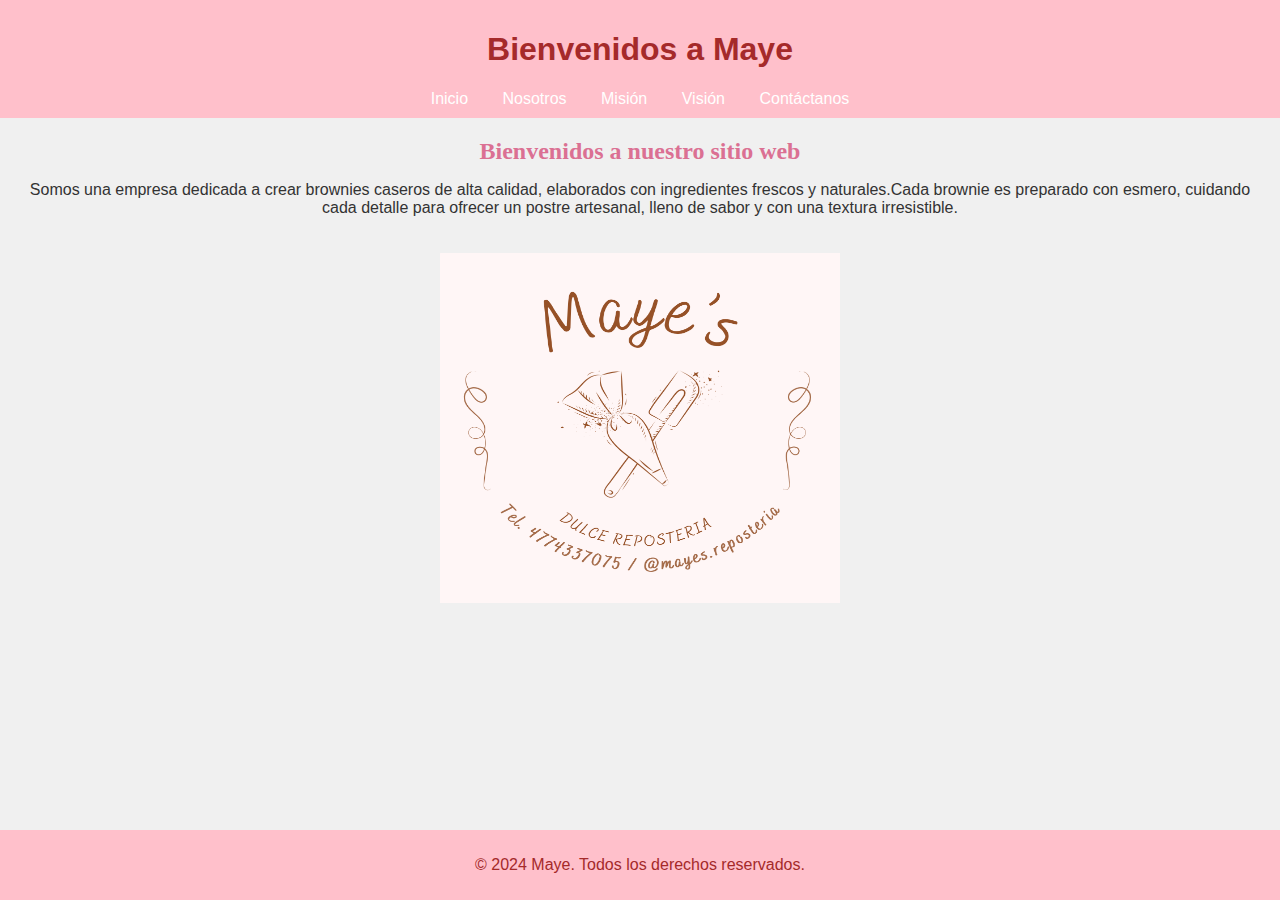
<file: index.html>
<!DOCTYPE html>
<html lang="es">
<head>
    <meta charset="UTF-8">
    <meta name="viewport" content="width=device-width, initial-scale=1.0">
    <title>Inicio - Maye</title>
    <link rel="stylesheet" href="estilos.css">
</head>
<body>
    <header>
        <h1>Bienvenidos a Maye </h1>
        <nav>
            <ul>
                <li><a href="index.html">Inicio</a></li>
                <li><a href="nosotros.html">Nosotros</a></li>
                <li><a href="mision.html">Misión</a></li>
                <li><a href="vision.html">Visión</a></li>
                <li><a href="contacto.html">Contáctanos</a></li>
            </ul>
        </nav>
    </header>
    <main>
        <section>
            <h2>Bienvenidos a nuestro sitio web</h2>
            <p>Somos una empresa dedicada a crear brownies caseros de alta calidad, elaborados con ingredientes frescos y naturales.Cada brownie es preparado con esmero, cuidando cada detalle para ofrecer un postre artesanal, lleno de sabor y con una textura irresistible.
            </p>
            <img src="maye.png" alt="Logo de la Empresa">
        </section>
    </main>
    <footer>
        <p>&copy; 2024 Maye. Todos los derechos reservados.</p>
    </footer>
</body>
</html>
</file>
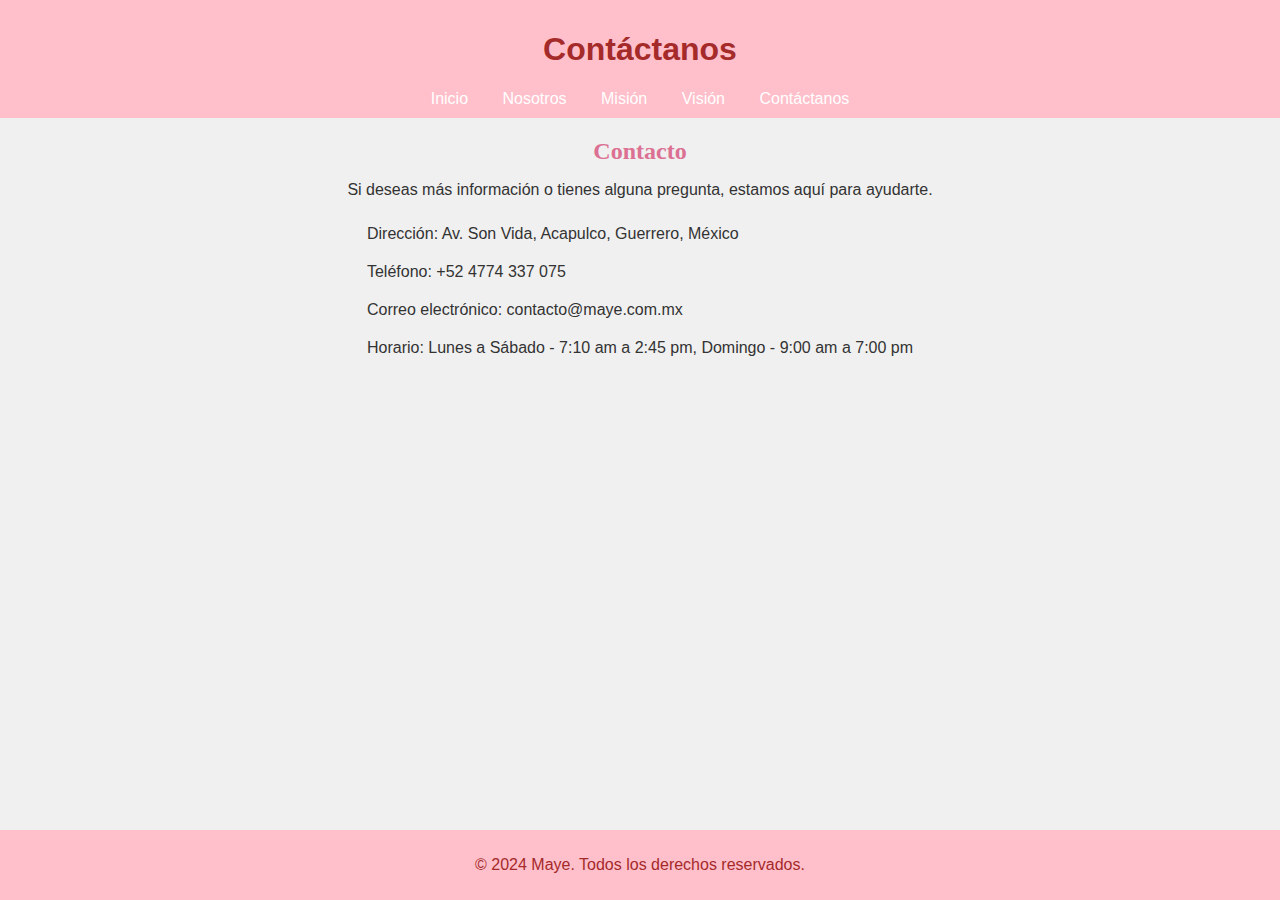
<file: contacto.html>
<!DOCTYPE html>
<html lang="es">
<head>
    <meta charset="UTF-8">
    <meta name="viewport" content="width=device-width, initial-scale=1.0">
    <title>Contacto - Maye</title>
    <link rel="stylesheet" href="estilos.css">
</head>
<body>
    <header>
        <h1>Contáctanos</h1>
        <nav>
            <ul>
                <li><a href="index.html">Inicio</a></li>
                <li><a href="nosotros.html">Nosotros</a></li>
                <li><a href="mision.html">Misión</a></li>
                <li><a href="vision.html">Visión</a></li>
                <li><a href="contacto.html">Contáctanos</a></li>
            </ul>
        </nav>
    </header>
    <main>
        <section>
            <h2>Contacto</h2>
            <p>Si deseas más información o tienes alguna pregunta, estamos aquí para ayudarte.</p>
            <ul>
                <li>Dirección: Av. Son Vida, Acapulco, Guerrero, México</li>
                <li>Teléfono: +52 4774 337 075</li>
                <li>Correo electrónico: contacto@maye.com.mx</li>
                <li>Horario: Lunes a Sábado - 7:10 am a 2:45 pm, Domingo - 9:00 am a 7:00 pm</li>
            </ul>
        </section>
    </main>
    <footer>
        <p>&copy; 2024 Maye. Todos los derechos reservados.</p>
    </footer>
</body>
</html>
</file>
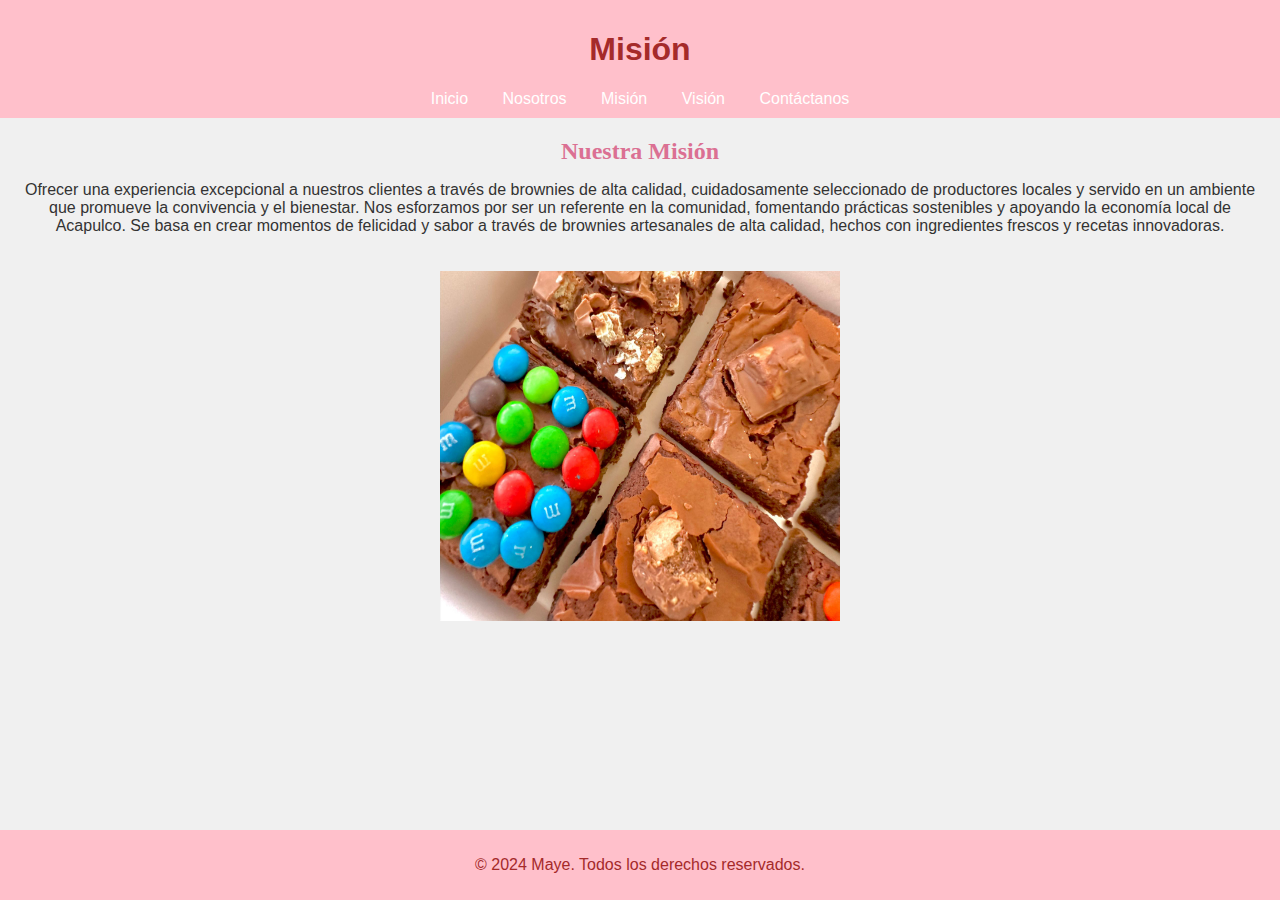
<file: mision.html>
<!DOCTYPE html>
<html lang="es">
<head>
    <meta charset="UTF-8">
    <meta name="viewport" content="width=device-width, initial-scale=1.0">
    <title>Misión - Coffe Shop</title>
    <link rel="stylesheet" href="estilos.css">
</head>
<body>
    <header>
        <h1>Misión</h1>
        <nav>
            <ul>
                <li><a href="index.html">Inicio</a></li>
                <li><a href="nosotros.html">Nosotros</a></li>
                <li><a href="mision.html">Misión</a></li>
                <li><a href="vision.html">Visión</a></li>
                <li><a href="contacto.html">Contáctanos</a></li>
            </ul>
        </nav>
    </header>
    <main>
        <section>
            <h2>Nuestra Misión</h2>
            <p>Ofrecer una experiencia excepcional a nuestros clientes a través de brownies de alta calidad, cuidadosamente seleccionado de productores locales y servido en un ambiente que promueve la convivencia y el bienestar. Nos esforzamos por ser un referente en la comunidad, fomentando prácticas sostenibles y apoyando la economía local de Acapulco. Se basa en crear momentos de felicidad y sabor a través de brownies artesanales de alta calidad, hechos con ingredientes frescos y recetas innovadoras.
            </p>
            <img src="brow.jpeg" alt="Imagen de Misión">
        </section>
    </main>
    <footer>
        <p>&copy; 2024 Maye. Todos los derechos reservados.</p>
    </footer>
</body>
</html>
</file>
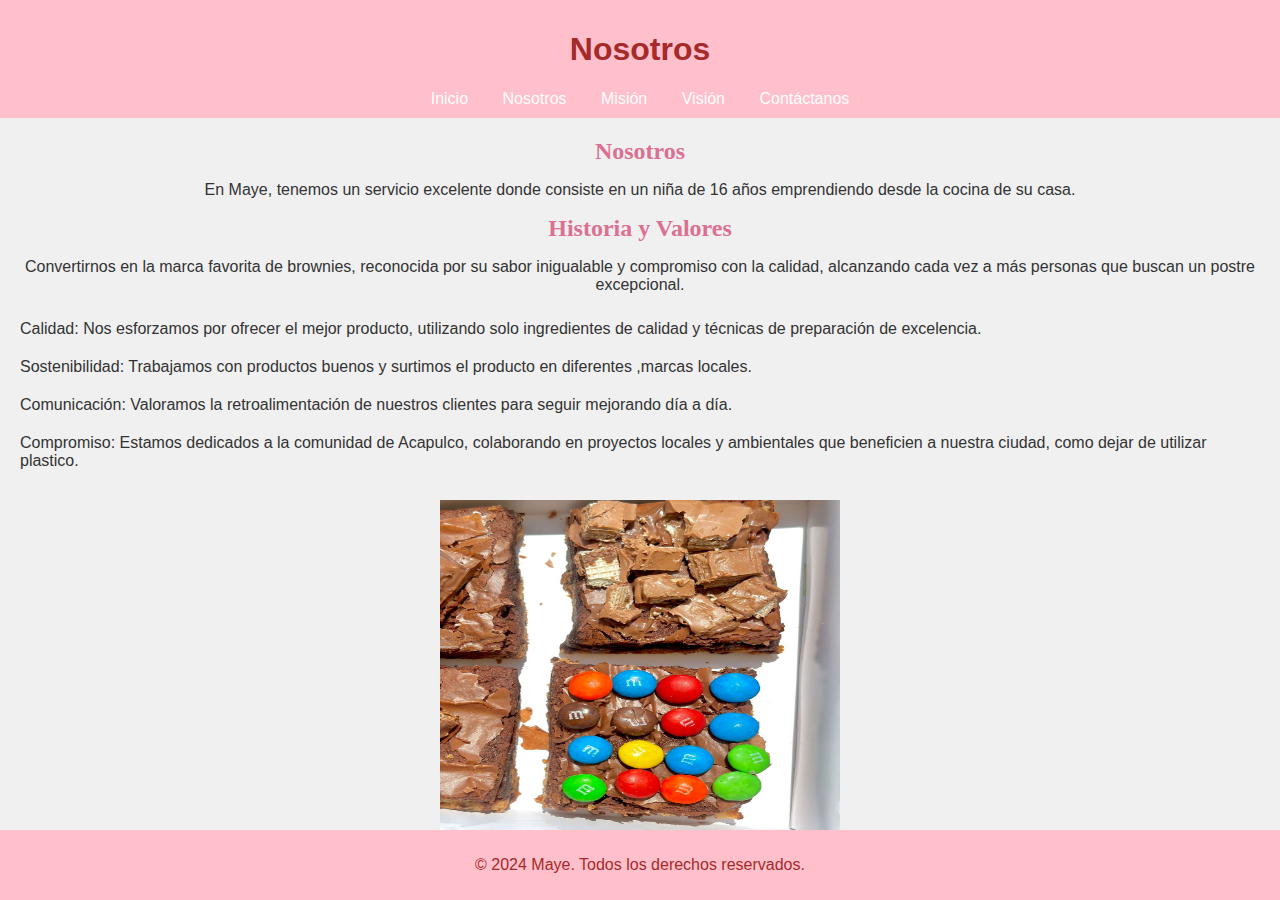
<file: nosotros.html>
<!DOCTYPE html>
<html lang="es">
<head>
    <meta charset="UTF-8">
    <meta name="viewport" content="width=device-width, initial-scale=1.0">
    <title>Nosotros - Coffe Shop</title>
    <link rel="stylesheet" href="estilos.css">
</head>
<body>
    <header>
        <h1>Nosotros</h1>
        <nav>
            <ul>
                <li><a href="index.html">Inicio</a></li>
                <li><a href="nosotros.html">Nosotros</a></li>
                <li><a href="mision.html">Misión</a></li>
                <li><a href="vision.html">Visión</a></li>
                <li><a href="contacto.html">Contáctanos</a></li>
            </ul>
        </nav>
    </header>
    <main>
        <section>
            <h2>Nosotros</h2>
            <p>En Maye, tenemos un servicio excelente donde consiste en un niña de 16 años emprendiendo desde la cocina de su casa.</p>
            <h2>Historia y Valores</h2>
            <p>Convertirnos en la marca favorita de brownies, reconocida por su sabor inigualable y compromiso con la calidad, alcanzando cada vez a más personas que buscan un postre excepcional.
            </p>
            <ul>
                <li>Calidad: Nos esforzamos por ofrecer el mejor producto, utilizando solo ingredientes de calidad y técnicas de preparación de excelencia.</li>
                <li>Sostenibilidad: Trabajamos con productos buenos y surtimos el producto en diferentes ,marcas locales.</li>
                <li>Comunicación: Valoramos la retroalimentación de nuestros clientes para seguir mejorando día a día.</li>
                <li>Compromiso: Estamos dedicados a la comunidad de Acapulco, colaborando en proyectos locales y ambientales que beneficien a nuestra ciudad, como dejar de utilizar plastico.</li>
            </ul>
            
            <img src="mayesb.jpg" alt="Imagen de Nosotros">
        </section>
    </main>
    <footer>
        <p>&copy; 2024 Maye. Todos los derechos reservados.</p>
    </footer>
</body>
</html>
</file>
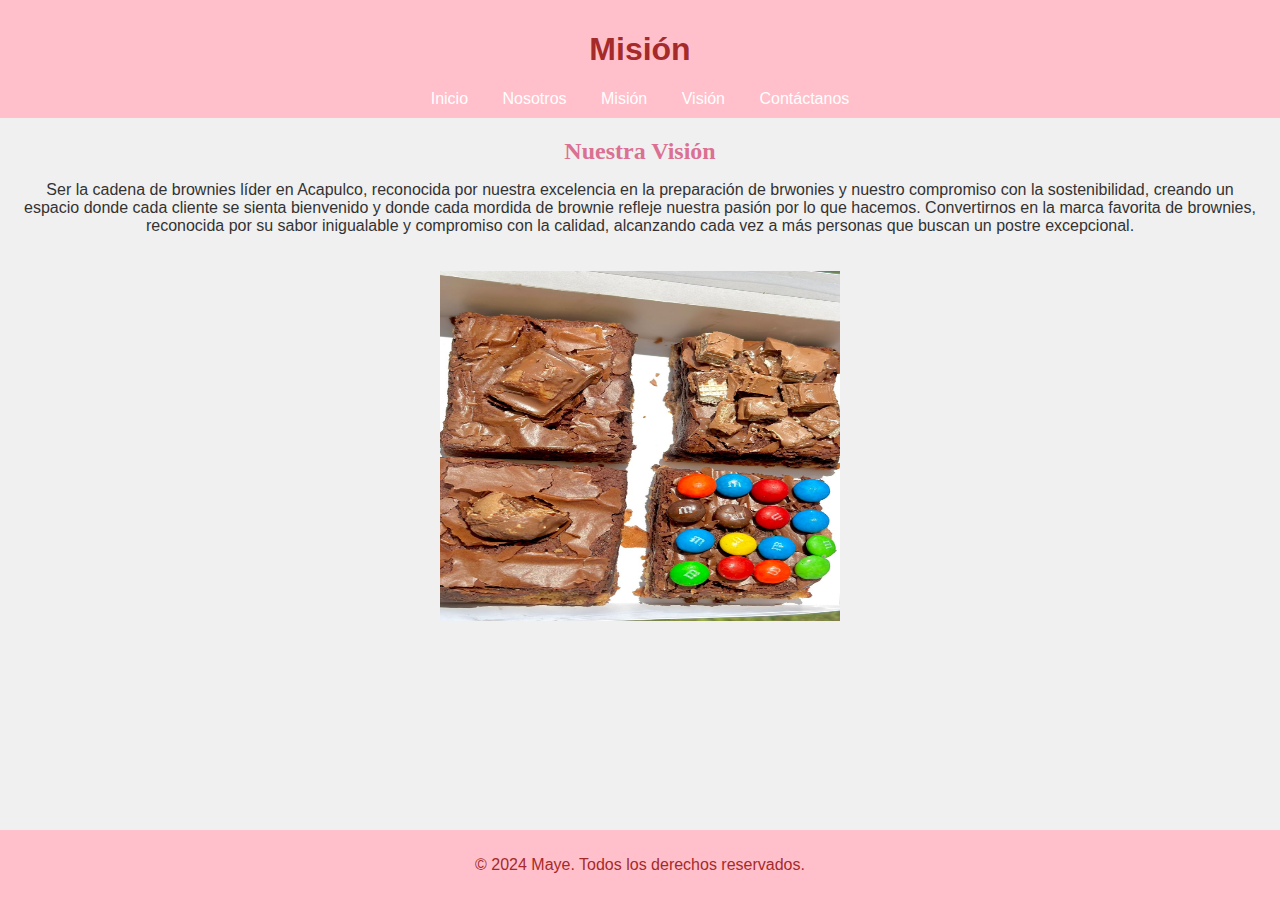
<file: vision.html>
<!DOCTYPE html>
<html lang="es">
<head>
    <meta charset="UTF-8">
    <meta name="viewport" content="width=device-width, initial-scale=1.0">
    <title>Visión - Coffe Shop</title>
    <link rel="stylesheet" href="estilos.css">
</head>
<body>
    <header>
        <h1>Misión</h1>
        <nav>
            <ul>
                <li><a href="index.html">Inicio</a></li>
                <li><a href="nosotros.html">Nosotros</a></li>
                <li><a href="mision.html">Misión</a></li>
                <li><a href="vision.html">Visión</a></li>
                <li><a href="contacto.html">Contáctanos</a></li>
            </ul>
        </nav>
    </header>
    <main>
        <section>
            <h2>Nuestra Visión</h2>
            <p>Ser la cadena de brownies líder en Acapulco, reconocida por nuestra excelencia en la preparación de brwonies y nuestro compromiso con la sostenibilidad, creando un espacio donde cada cliente se sienta bienvenido y donde cada mordida de brownie refleje nuestra pasión por lo que hacemos. Convertirnos en la marca favorita de brownies, reconocida por su sabor inigualable y compromiso con la calidad, alcanzando cada vez a más personas que buscan un postre excepcional.
            </p>
            <img src="mariel.jpeg" alt="Imagen de Visión">
        </section>
    </main>
    <footer>
        <p>&copy; 2024 Maye. Todos los derechos reservados.</p>
    </footer>
</body>
</html>
</file>
<file: estilos.css>
/* estilos.css */

body {
    font-family: Arial, sans-serif;
    margin: 0;
    padding: 0;
    background-color: #f0f0f0;
    color: #333;
}

header {
    background-color: pink;
    color: brown;
    padding: 10px 0;
    text-align: center;
}

nav ul {
    list-style-type: none;
    padding: 0;
}

nav ul li {
    display: inline;
    margin: 0 15px;
}

ul {
    list-style-type: none; /* Elimina los puntos de la lista */
    padding: 0; /* Elimina el padding predeterminado del <ul> */
    text-align: left; /* Alinea el contenido a la izquierda */
    margin: 0 auto; /* Centra el <ul> dentro de su contenedor */
    width: fit-content; /* Ajusta el ancho al contenido */
}

li {
    padding: 10px 0; /* Espaciado entre los elementos de la lista */
}

nav ul li a {
    color: white;
    text-decoration: none;
}

main {
    padding: 20px;
    text-align: center;
}

footer {
    background-color: pink;
    color: brown;
    text-align: center;
    padding: 10px 0;
    position: fixed;
    width: 100%;
    bottom: 0;
}

img {
    width: 400px;
    height: 350px;
    margin-top: 20px;
}

h2{
    color: palevioletred;
    margin: 0;
    padding: 0;
    font-family: serif;
}
</file>
